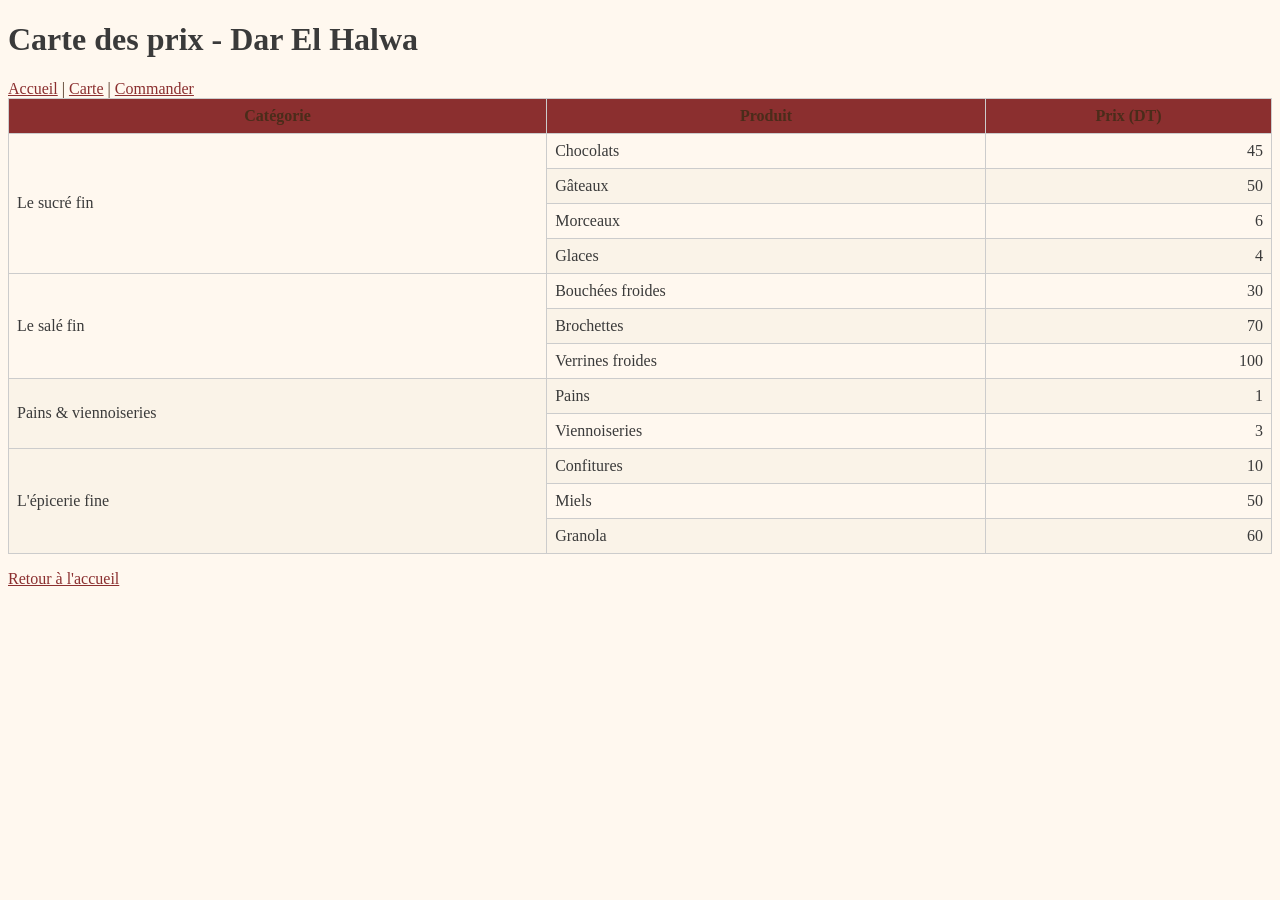
<file: carte.html>
<!DOCTYPE html>
<html lang="fr">
     <link rel="stylesheet" href="css/style.css">
    <style> h1 { color: marron ; } </style>
<head>
    <meta charset="UTF-8">
    <title>Carte des prix - Dar El Halwa</title>
</head>
<body>
    <h1>Carte des prix - Dar El Halwa</h1>
    <nav><a href="index.html">Accueil</a> | <a href="carte.html">Carte</a> | <a href="commande.html">Commander</a></nav>

    <table border="1" cellpadding="5" cellspacing="0"> 
        <thead>
            <tr>
                <th>Catégorie</th>
                <th>Produit</th>
                <th>Prix (DT)</th>
            </tr>
        </thead>
        <tbody>
            <tr>
                <td rowspan="4">Le sucré fin</td>
                <td>Chocolats</td>
                <td>45</td>
            </tr>
            <tr>
                <td>Gâteaux</td>
                <td>50</td>
            </tr>
            <tr>
                <td>Morceaux</td>
                <td>6</td>
            </tr>
            <tr>
                <td>Glaces</td>
                <td>4</td>
            </tr>
            <tr>
                <td rowspan="3">Le salé fin</td>
                <td>Bouchées froides</td>
                <td>30</td>
            </tr>
            <tr>
                <td>Brochettes</td>
                <td>70</td>
            </tr>
            <tr>
                <td>Verrines froides</td>
                <td>100</td>
            </tr>
            <tr>
                <td rowspan="2">Pains & viennoiseries</td>
                <td>Pains</td>
                <td>1</td>
            </tr>
            <tr>
                <td>Viennoiseries</td>
                <td>3</td>
            </tr>
            <tr>
                <td rowspan="3">L'épicerie fine</td>
                <td>Confitures</td>
                <td>10</td>
            </tr>
            <tr>
                <td>Miels</td>
                <td>50</td>
            </tr>
            <tr>
                <td>Granola</td>
                <td>60</td>
            </tr>
        </tbody>
    </table>
    <p><a href="index.html">Retour à l'accueil</a></p>
</body>
</html>
</file>
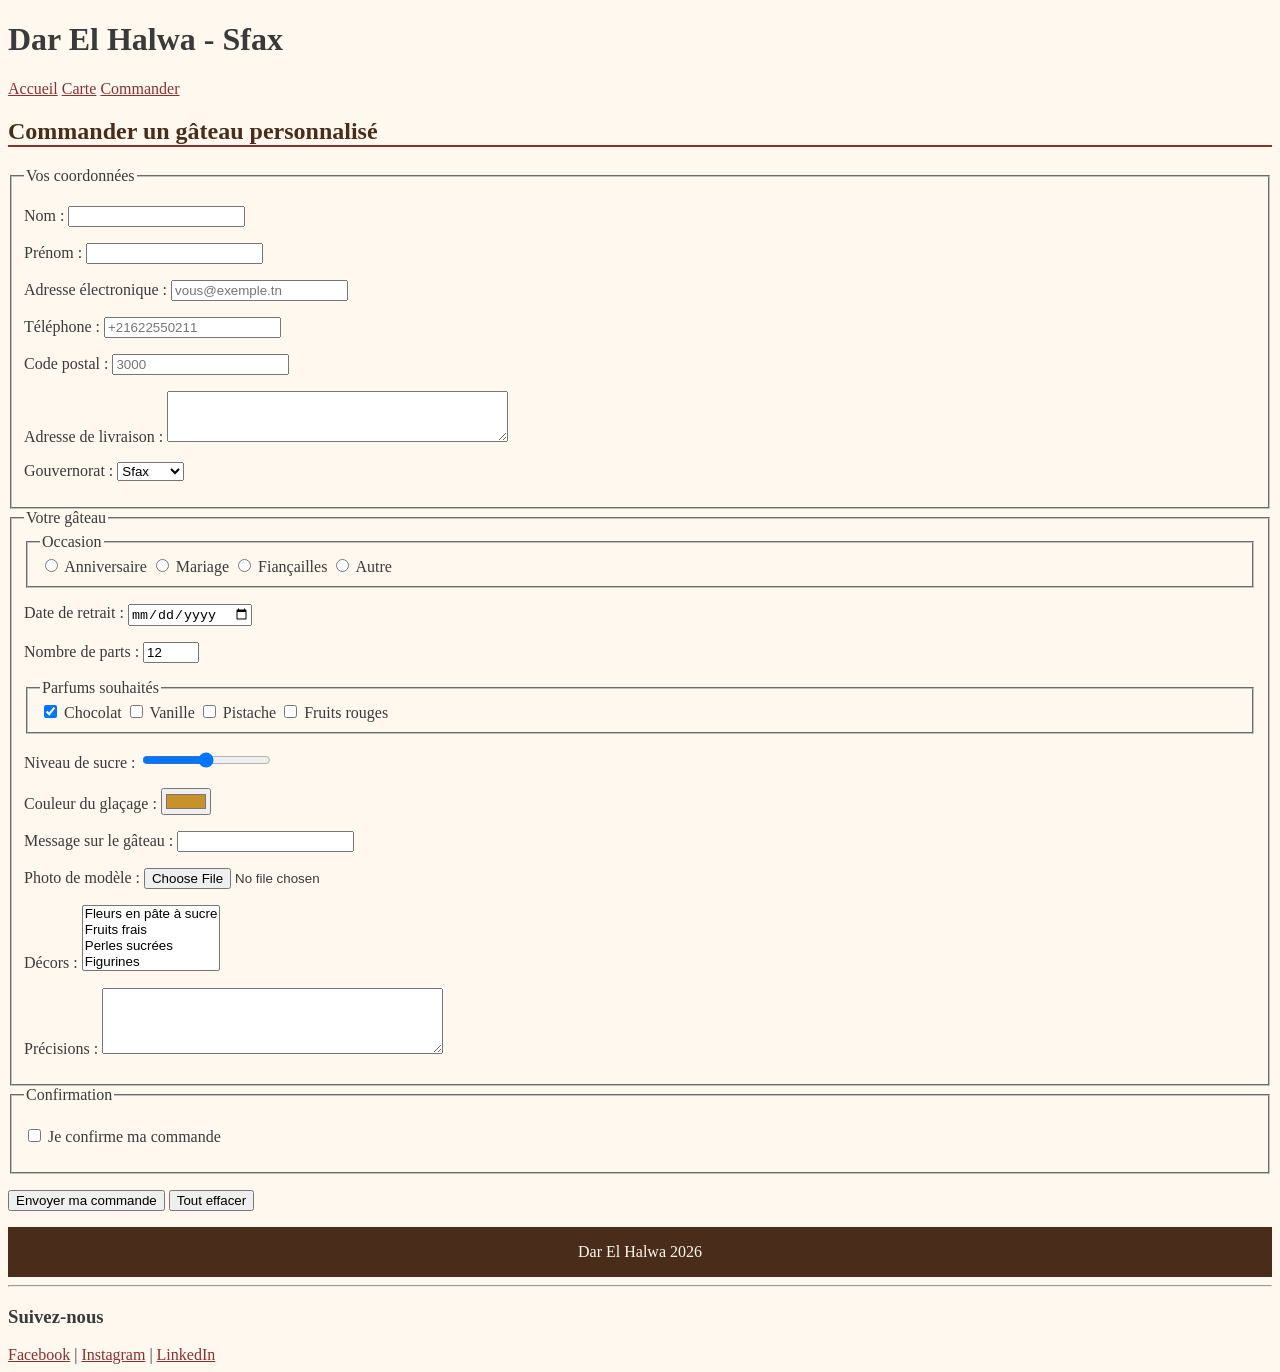
<file: commande.html>
<!DOCTYPE html>
<html lang="fr">
     <link rel="stylesheet" href="css/style.css">
    <style> h1 { color: marron ; } </style>
<head>
    <meta charset="UTF-8">
    <title>Commander — Dar El Halwa</title>
</head>
<body>
<header>
    <h1>Dar El Halwa - Sfax</h1>
    <nav>
        <a href="index.html">Accueil</a>
        <a href="carte.html">Carte</a>
        <a href="commande.html">Commander</a>
    </nav>
</header>

<main>
    <h2>Commander un gâteau personnalisé</h2>

    <form action="traitement.php" method="post">

        <!-- Groupe 1 : Vos coordonnées -->
        <fieldset>
            <legend>Vos coordonnées</legend>

            <p>
                <label for="nom">Nom :</label>
                <input type="text" id="nom" name="nom" required minlength="2">
            </p>
            <p>
                <label for="prenom">Prénom :</label>
                <input type="text" id="prenom" name="prenom" required minlength="2">
            </p>
            <p>
                <label for="email">Adresse électronique :</label>
                <input type="email" id="email" name="email" required placeholder="vous@exemple.tn">
            </p>
            <p>
                <label for="telephone">Téléphone :</label>
                <input type="tel" id="telephone" name="telephone" pattern="\+216[0-9]{8}" title="+216 suivi de 8 chiffres" placeholder="+21622550211" required>
            </p>
            <p>
                <label for="code_postal">Code postal :</label>
                <input type="text" id="code_postal" name="code_postal" pattern="[0-9]{4}" title="4 chiffres exactement" placeholder="3000" required>
            </p>
            <p>
                <label for="adresse">Adresse de livraison :</label>
                <textarea id="adresse" name="adresse" rows="3" cols="40" required></textarea>
            </p>
            <p>
                <label for="gouvernorat">Gouvernorat :</label>
                <select id="gouvernorat" name="gouvernorat">
                    <option value="sfax" selected>Sfax</option>
                    <option value="tunis">Tunis</option>
                    <option value="sousse">Sousse</option>
                    <option value="gabes">Gabès</option>
                    <option value="autre">Autre</option>
                </select>
            </p>
        </fieldset>

        <!-- Groupe 2 : Votre gâteau -->
        <fieldset>
            <legend>Votre gâteau</legend>

            <fieldset>
                <legend>Occasion</legend>
                <input type="radio" id="occ-anniv" name="occasion" value="anniversaire" required>
                <label for="occ-anniv">Anniversaire</label>
                <input type="radio" id="occ-mariage" name="occasion" value="mariage">
                <label for="occ-mariage">Mariage</label>
                <input type="radio" id="occ-fianc" name="occasion" value="fiancailles">
                <label for="occ-fianc">Fiançailles</label>
                <input type="radio" id="occ-autre" name="occasion" value="autre">
                <label for="occ-autre">Autre</label>
            </fieldset>

            <p>
                <label for="date_retrait">Date de retrait :</label>
                <input type="date" id="date_retrait" name="date_retrait" required min="2026-09-01">
            </p>
            <p>
                <label for="parts">Nombre de parts :</label>
                <input type="number" id="parts" name="parts" min="6" max="100" step="2" value="12" required>
            </p>

            <fieldset>
                <legend>Parfums souhaités</legend>
                <input type="checkbox" id="parf-choco" name="parfums[]" value="chocolat" checked>
                <label for="parf-choco">Chocolat</label>
                <input type="checkbox" id="parf-vanille" name="parfums[]" value="vanille">
                <label for="parf-vanille">Vanille</label>
                <input type="checkbox" id="parf-pistache" name="parfums[]" value="pistache">
                <label for="parf-pistache">Pistache</label>
                <input type="checkbox" id="parf-fruits" name="parfums[]" value="fruits_rouges">
                <label for="parf-fruits">Fruits rouges</label>
            </fieldset>

            <p>
                <label for="sucre">Niveau de sucre :</label>
                <input type="range" id="sucre" name="sucre" min="0" max="10" step="1" value="5">
            </p>
            <p>
                <label for="couleur">Couleur du glaçage :</label>
                <input type="color" id="couleur" name="couleur" value="#c8912a">
            </p>
            <p>
                <label for="message">Message sur le gâteau :</label>
                <input type="text" id="message" name="message" maxlength="30">
            </p>
            <p>
                <label for="photo">Photo de modèle :</label>
                <input type="file" id="photo" name="photo" accept="image/*">
            </p>

            <p>
                <label for="decors">Décors :</label>
                <select multiple size="4" id="decors" name="decors[]">
                    <option value="fleurs">Fleurs en pâte à sucre</option>
                    <option value="fruits">Fruits frais</option>
                    <option value="perles">Perles sucrées</option>
                    <option value="figurines">Figurines</option>
                </select>
            </p>

            <p>
                <label for="precisions">Précisions :</label>
                <textarea id="precisions" name="precisions" rows="4" cols="40" maxlength="200"></textarea>
            </p>

        </fieldset>

        <!-- Groupe 3 : Confirmation -->
        <fieldset>
            <legend>Confirmation</legend>
            <p>
                <input type="checkbox" id="confirm" name="confirm" required>
                <label for="confirm">Je confirme ma commande</label>
            </p>
        </fieldset>

        <p>
            <button type="submit">Envoyer ma commande</button>
            <button type="reset">Tout effacer</button>
        </p>

    </form>
</main>

<footer>Dar El Halwa 2026</footer>
  <hr>
  <h3>Suivez-nous</h3>
  <a href="https://www.facebook.com/darelhalwa" target="_blank" rel="noopener">Facebook</a> |
  <a href="https://www.instagram.com/darelhalwa" target="_blank" rel="noopener">Instagram</a> |
  <a href="https://www.linkedin.com/company/darelhalwa" target="_blank" rel="noopener">LinkedIn</a>
</body>
</html>
</file>
<file: css/style.css>
*,  *::after,  *::before {
    box-sizing: border-box;
}
:root {
    --creme:#fff8ef;
    --chocolat:#4a2c1a;
    --miel:#8b2f2f ;
    --pistache:#6b8e4e;
    --gris-texte:#3a3a3a;
    --espace:1rem;

}
body {
    background-color: var(--creme);
    color: var(--gris-texte);
}
h2 {
    color: var(--chocolat);
    border-bottom: 2px solid var(--miel);
}
nav {
    text-decoration: none;
    color: var(--chocolat);
}
strong {
    color: var(--miel);
}
footer {
    background-color: var(--chocolat);
    color: var(--creme);
    padding: var(--espace);
    text-align: center;
}
paragraph,element-liste {
    line-height: 1.6;
}
#contact {
    background-color: white;
    padding: var(--espace);
}
.mise-en-avant {
    font-size: 1.2rem;
    font-style: italic;
}
a:link {
    color: var(--miel);
}
a:visited{
    color: var(--pistache);
}
a:hover {
    color: var(--chocolat);
    text-decoration: underline;
}
a:active {
    color: var(--chocolat);
}
.carte-info{
    width: 400px;
    margin: 30px;
    padding: 20px;
    border: 2px solid var(--miel);
    background-color:white;
}
table {
    border-collapse: collapse;
    width: 100%;    
}
thead {
    background-color: var(--miel);
    color: var(--chocolat);
}
th,td {
    border: 1px solid #ccc;
    padding: 8px;   
}
tbody tr td:last-child {
    text-align: right;
}
tbody tr:nth-child(even) {
    background-color: #faf3e8;
}
caption{
    caption-side:bottom;
    font-style:italic;
}
.flash-retour {
    position: fixed;
    bottom: 20px;
    right: 20px;
    background-color: var(--miel);
    color: var(--chocolat);
    padding: 10px;
    border-radius: 50%;
    text-decoration: none;
    font-size: 1.5rem;
}
</file>
